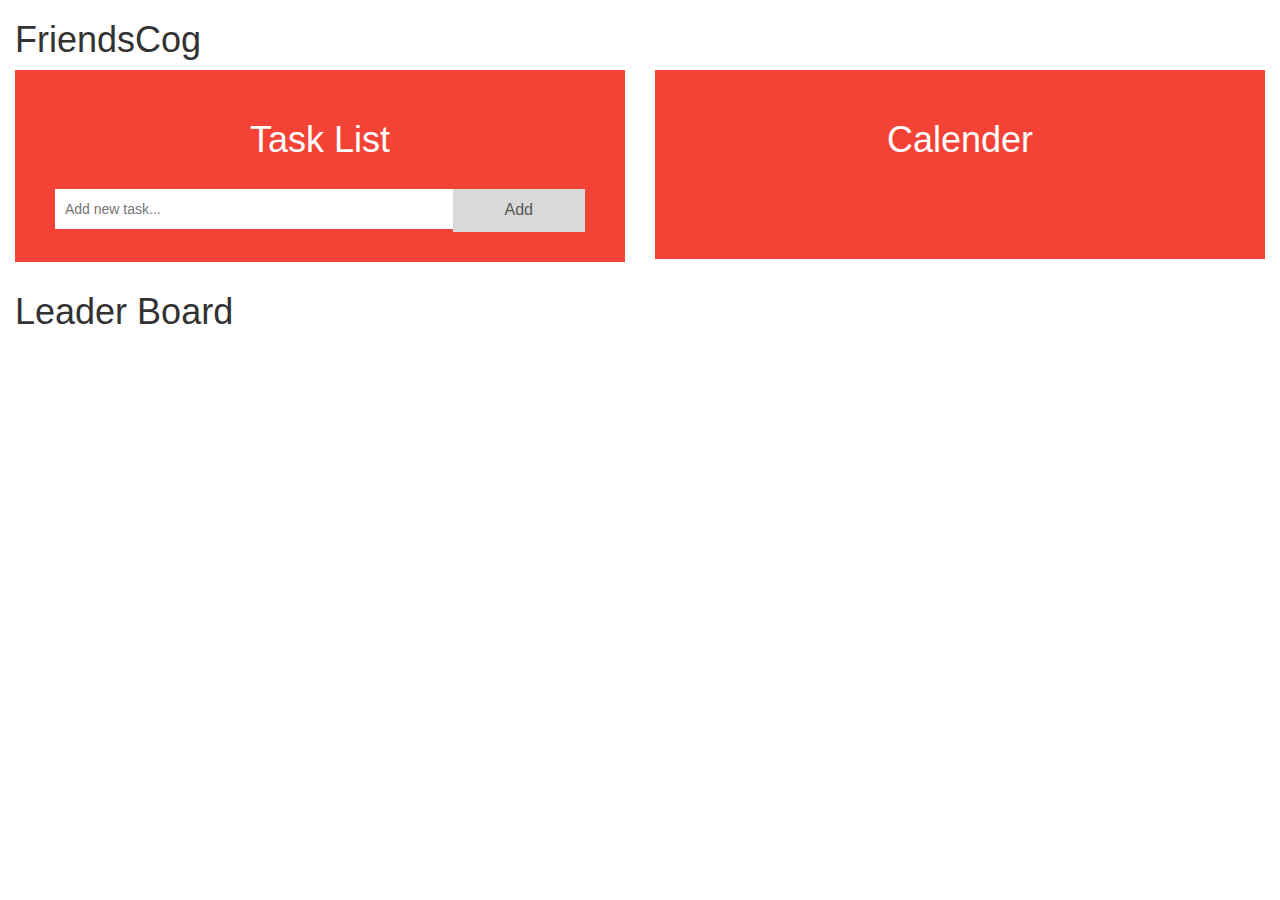
<file: todolist/index.html>
<!DOCTYPE html>
<html>
<head>
  <title>FriendsCog</title>
   <link rel='stylesheet' type='text/css' media='screen' href='style.css'>
   <meta charset="utf-8">
   <meta name="viewport" content="width=device-width, initial-scale=1">
   <link rel="stylesheet" href="https://maxcdn.bootstrapcdn.com/bootstrap/3.4.1/css/bootstrap.min.css">
   <script src="https://ajax.googleapis.com/ajax/libs/jquery/3.5.1/jquery.min.js"></script>
   <script src="https://maxcdn.bootstrapcdn.com/bootstrap/3.4.1/js/bootstrap.min.js"></script>
</head>
<body>
<div class="col-md-12">
      <h1 class="heading">FriendsCog</h1>
  </div>
<div class="col-md-6">
<div id="myDIV" class="header">
    <h1>Task List</h1>
    <br>
    <input type="text" id="myInput" placeholder="Add new task...">
    <span onclick="newElement()" class="addBtn">Add</span>
  </div>
  <ul id="myUL">
  </ul>
</div>

<div class="col-md-6">
  <div id="myDIV" class="header">
      <h1>Calender</h1>
      <br>
      <br>
      <br>
    </div>
  </div>
  
  
   <script src='script.js'></script> 
<div class = "col-md-12">
<div class='leaderboard'>
<h1><span>Leader Board</span></h1>
<div class="content"></div>
</div>
</div>
</body>
</html>
</file>
<file: todolist/style.css>
/* Include the padding and border in an element's total width and height */
* {
  box-sizing: border-box;
}

/* Remove margins and padding from the list */
ul {
  margin: 0;
  padding: 0;
}

/* Style the list items */
ul li {
  cursor: pointer;
  position: relative;
  padding: 12px 8px 12px 40px;
  background: #eee;
  font-size: 18px;
  transition: 0.2s;

  /* make the list items unselectable */
  -webkit-user-select: none;
  -moz-user-select: none;
  -ms-user-select: none;
  user-select: none;
}

/* Set all odd list items to a different color (zebra-stripes) */
ul li:nth-child(odd) {
  background: #f9f9f9;
}

/* Darker background-color on hover */
ul li:hover {
  background: #ddd;
}

/* When clicked on, add a background color and strike out text */
ul li.checked {
  background: #888;
  color: #fff;
  text-decoration: line-through;
}

/* Add a "checked" mark when clicked on */
ul li.checked::before {
  content: '';
  position: absolute;
  border-color: #fff;
  border-style: solid;
  border-width: 0 2px 2px 0;
  top: 10px;
  left: 16px;
  transform: rotate(45deg);
  height: 15px;
  width: 7px;
}

/* Style the close button */
.close {
  position: absolute;
  right: 0;
  top: 0;
  padding: 12px 16px 12px 16px;
}

.close:hover {
  background-color: #f44336;
  color: white;
}

/* Style the header */
.header {
  background-color: #f44336;
  padding: 30px 40px;
  color: white;
  text-align: center;
}

/* Clear floats after the header */
.header:after {
  content: "";
  display: table;
  clear: both;
}

/* Style the input */
input {
  margin: 0;
  border: none;
  border-radius: 0;
  width: 75%;
  padding: 10px;
  float: left;
  font-size: 16px;
}

/* Style the "Add" button */
.addBtn {
  padding: 10px;
  width: 25%;
  background: #d9d9d9;
  color: #555;
  float: left;
  text-align: center;
  font-size: 16px;
  cursor: pointer;
  transition: 0.3s;
  border-radius: 0;
}

.addBtn:hover {
  background-color: #bbb;
}
</file>
